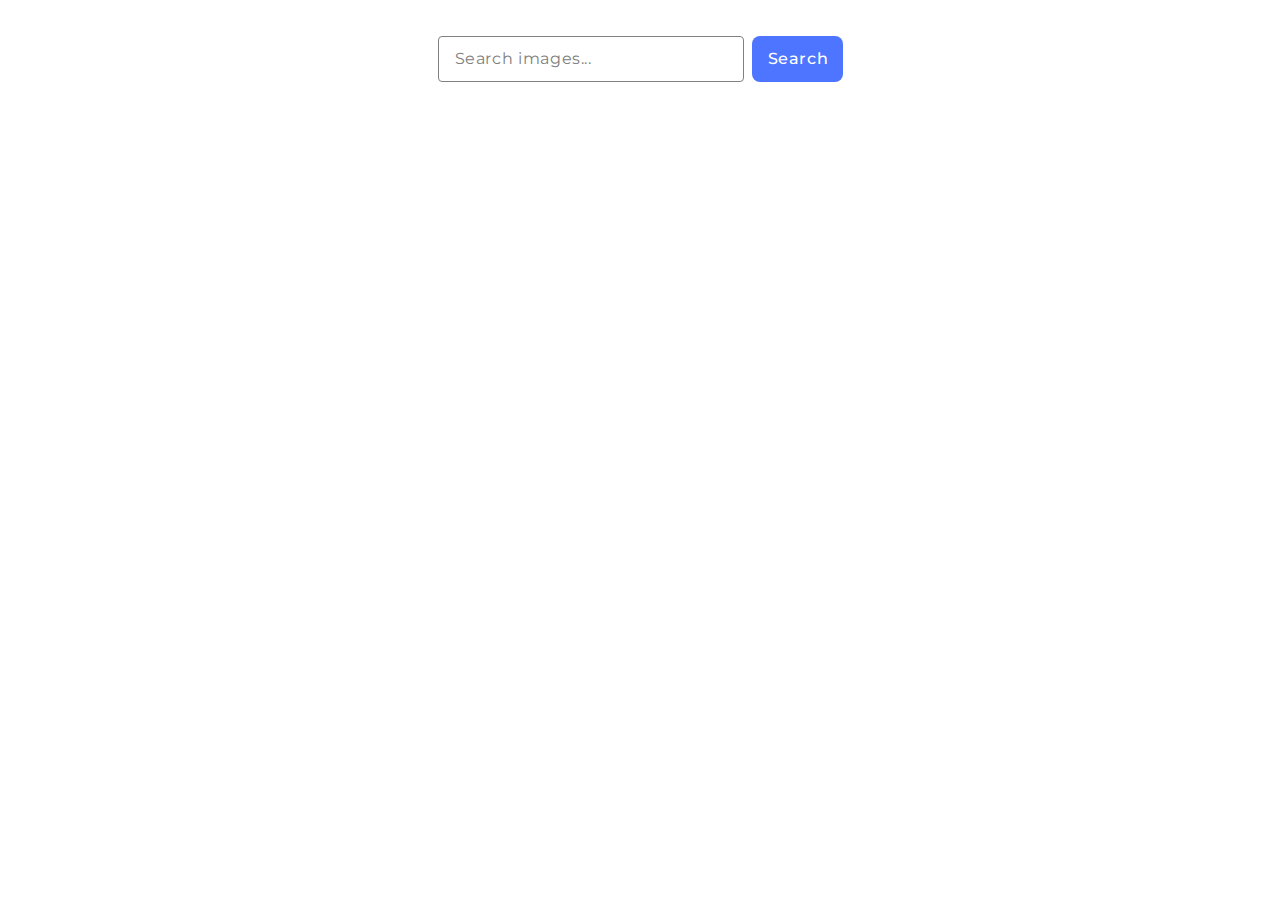
<file: src/index.html>
<!DOCTYPE html>
<html lang="en">
  <head>
    <meta charset="UTF-8" />
    <meta name="viewport" content="width=device-width, initial-scale=1.0" />
    <title>goit-advancedjs-hw-04</title>
    <link rel="preconnect" href="https://fonts.googleapis.com" />
    <link rel="preconnect" href="https://fonts.gstatic.com" crossorigin />
    <link
      href="https://fonts.googleapis.com/css2?family=Montserrat:ital,wght@0,100..900;1,100..900&display=swap"
      rel="stylesheet"
    />
    <link
      rel="stylesheet"
      href="https://cdnjs.cloudflare.com/ajax/libs/modern-normalize/2.0.0/modern-normalize.min.css"
      integrity="sha512-4xo8blKMVCiXpTaLzQSLSw3KFOVPWhm/TRtuPVc4WG6kUgjH6J03IBuG7JZPkcWMxJ5huwaBpOpnwYElP/m6wg=="
      crossorigin="anonymous"
      referrerpolicy="no-referrer"
    />
    <link rel="stylesheet" href="./css/styles.css" />
  </head>
  <body>
    <section>
      <div class="form-wrapper">
        <form class="search-form" autocomplete="off">
          <label>
            <input
              type="text"
              class="search-input"
              name="searchQuery"
              placeholder="Search images..."
            />
          </label>
          <button class="form-btn" type="submit">Search</button>
        </form>
      </div>
      <ul class="gallery"></ul>
      <button class="load-more js-load-more is-hidden" type="button">
        Load more
      </button>
      <div class="loader-wrapper">
        <span class="loader is-hidden js-loader"></span>
      </div>
    </section>
    <script src="./main.js" type="module"></script>
  </body>
</html>
</file>
<file: src/css/styles.css>
@import url('./reset.css');

:root {
  --font-family: 'Montserrat', sans-serif;
  font-size: 16px;
  line-height: 24px;
  font-weight: 400;

  color: #242424;
  background-color: rgba(255, 255, 255, 0.87);

  font-synthesis: none;
  text-rendering: optimizeLegibility;
  -webkit-font-smoothing: antialiased;
  -moz-osx-font-smoothing: grayscale;
}

a {
  font-family: var(--font-family);
}

.form-wrapper {
  margin-bottom: 32px;
}

.search-form {
  display: flex;
  gap: 8px;
  margin-top: 36px;
  justify-content: center;
}

.search-input {
  font-family: var(--font-family);
  font-weight: 400;
  font-size: 16px;
  line-height: 1.5;
  letter-spacing: 0.04em;
  color: #2e2f42;
  width: 272px;
  border: 1px solid #808080;
  border-radius: 4px;
  padding: 10px 16px;
  outline: none;
}

.search-input:hover {
  border-color: #000;
}

.search-input:active,
.search-input:focus {
  border-color: #4e75ff;
  outline: none;
}

.search-input::placeholder {
  font-family: var(--font-family);
  font-weight: 400;
  font-size: 16px;
  line-height: 1.5;
  letter-spacing: 0.04em;
  color: #808080;
}

.form-btn {
  font-family: var(--font-family);
  font-weight: 500;
  font-size: 16px;
  line-height: 1.5;
  letter-spacing: 0.04em;
  color: #fff;
  border: none;
  border-radius: 8px;
  padding: 8px 16px;
  width: 91px;
  background: #4e75ff;
}

.form-btn:hover {
  background: #6c8cff;
}

.gallery {
  display: flex;
  flex-wrap: wrap;
  column-gap: 24px;
  row-gap: 24px;
  padding: 0 156px;
  margin-bottom: 36px;
}
.gallery-card {
  max-width: 360px;
  max-height: 200px;
  overflow: hidden;
  box-sizing: border-box;
  flex-basis: calc((100% - 2 * 24px) / 3);
  border: 1px solid #808080;
}

.info {
  display: flex;
  padding: 4px 10px;
  width: 100%;
}

.info-item {
  font-family: var(--font-family);
  font-weight: 400;
  font-size: 12px;
  line-height: 1.6;
  letter-spacing: 0.04em;
  text-align: center;
  color: #2e2f42;
  height: 40px;
}

.info-item b {
  font-family: var(--font-family);
  font-weight: 600;
  font-size: 12px;
  line-height: 1.33;
  letter-spacing: 0.04em;
  color: #2e2f42;
}

.image-thumb {
  width: 100%;
  height: 152px;
  overflow: hidden;
}

.gallery-image {
  display: block;
  width: 100%;
  height: 152px;
  object-fit: cover;
}

.loader-wrapper {
  display: flex;
  justify-content: center;
}

.loader {
  transform: rotateZ(45deg);
  perspective: 1000px;
  border-radius: 50%;
  width: 48px;
  height: 48px;
  color: black;
}

.loader:before,
.loader:after {
  content: '';
  display: block;
  position: absolute;
  top: 0;
  left: 0;
  width: inherit;
  height: inherit;
  border-radius: 50%;
  transform: rotateX(70deg);
  animation: 1s spin linear infinite;
}

.loader:after {
  color: #ff3d00;
  transform: rotateY(70deg);
  animation-delay: 0.4s;
}

@keyframes rotate {
  0% {
    transform: translate(-50%, -50%) rotateZ(0deg);
  }

  100% {
    transform: translate(-50%, -50%) rotateZ(360deg);
  }
}

@keyframes rotateccw {
  0% {
    transform: translate(-50%, -50%) rotate(0deg);
  }

  100% {
    transform: translate(-50%, -50%) rotate(-360deg);
  }
}

@keyframes spin {
  0%,
  100% {
    box-shadow: 0.2em 0px 0 0px currentcolor;
  }

  12% {
    box-shadow: 0.2em 0.2em 0 0 currentcolor;
  }

  25% {
    box-shadow: 0 0.2em 0 0px currentcolor;
  }

  37% {
    box-shadow: -0.2em 0.2em 0 0 currentcolor;
  }

  50% {
    box-shadow: -0.2em 0 0 0 currentcolor;
  }

  62% {
    box-shadow: -0.2em -0.2em 0 0 currentcolor;
  }

  75% {
    box-shadow: 0px -0.2em 0 0 currentcolor;
  }

  87% {
    box-shadow: 0.2em -0.2em 0 0 currentcolor;
  }
}

.loader.is-hidden {
  display: none;
}
.load-more {
  display: block;
  margin: 0 auto;
  width: 126px;
  margin-bottom: 44px;
  transition: opacity 250ms linear;
}

.load-more.is-hidden {
  display: none;
}
</file>
